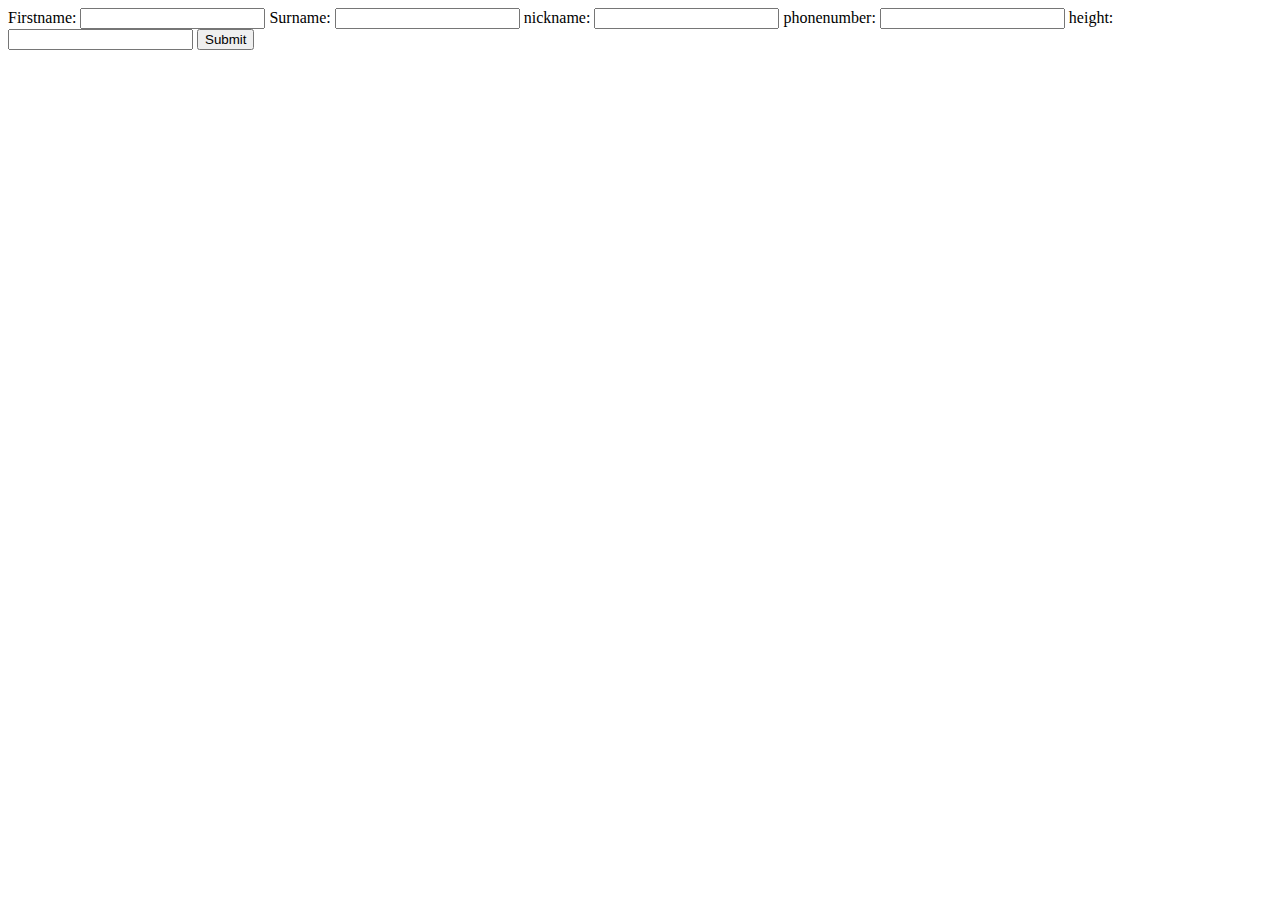
<file: insert.html>
<html>
<body>
 
<form action="insert.php" method="post">
Firstname: <input type="text" name="firstname" />
Surname: <input type="text" name="surname" />
nickname: <input type="text" name="nickname" />
phonenumber: <input type="text" name="phonenumber" />
height: <input type="text" name="height" />
<input type="submit" />
</form>
 
</body>
</html>
</file>
